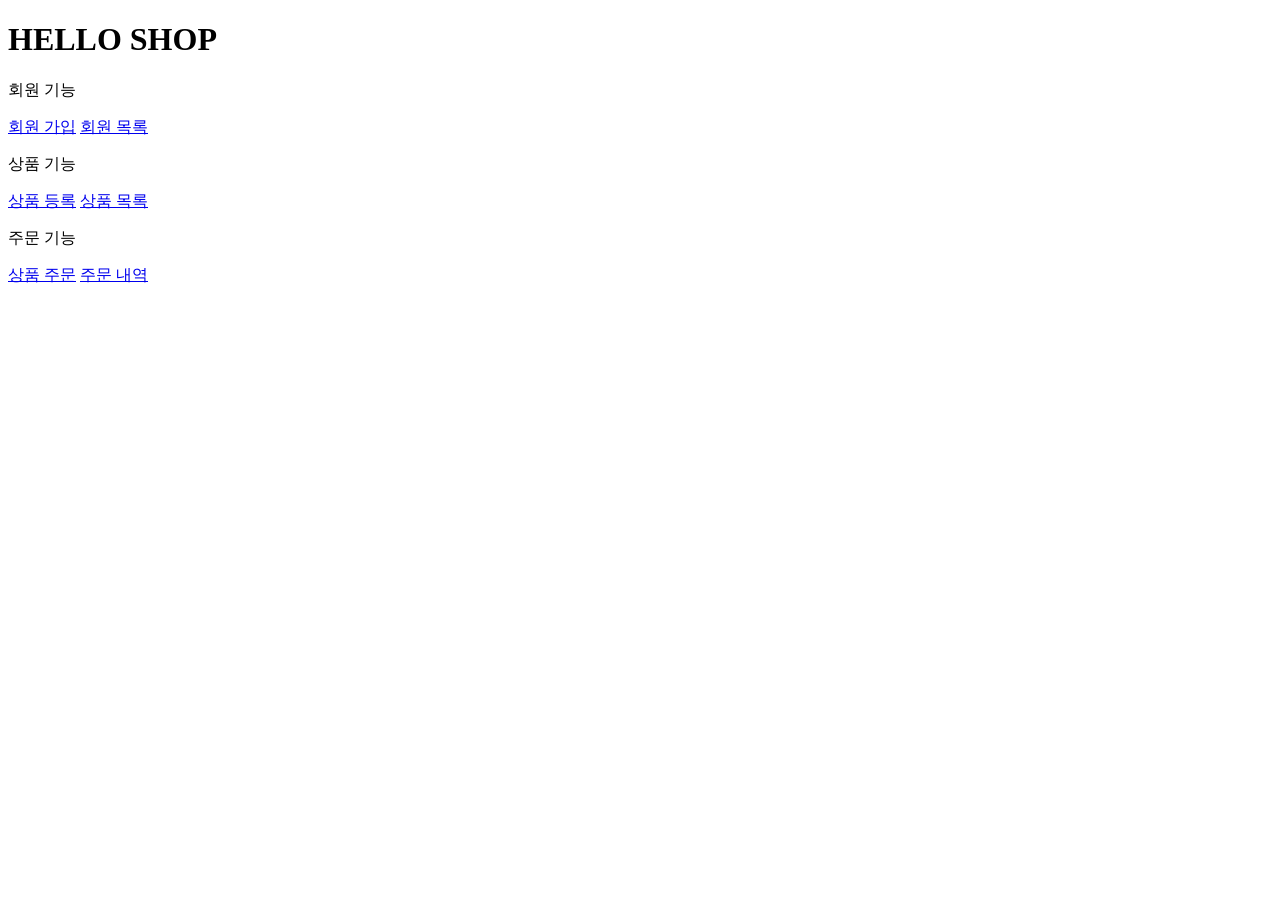
<file: src/main/resources/templates/home.html>
<!DOCTYPE HTML>
<html xmlns:th="http://www.thymeleaf.org">
<head th:replace="fragments/header :: header">
    <title>Hello</title>
    <meta http-equiv="Content-Type" content="text/html; charset=UTF-8" />
</head>
<body>
<div class="container">
    <div th:replace="fragments/bodyHeader :: bodyHeader" />
    <div class="jumbotron"> <h1>HELLO SHOP</h1>
        <p class="lead">회원 기능</p> <p>
            <a class="btn btn-lg btn-secondary" href="/members/new">회원 가입</a>
            <a class="btn btn-lg btn-secondary" href="/members">회원 목록</a> </p>
        <p class="lead">상품 기능</p> <p>
            <a class="btn btn-lg btn-dark" href="/items/new">상품 등록</a>
            <a class="btn btn-lg btn-dark" href="/items">상품 목록</a> </p>
        <p class="lead">주문 기능</p> <p>
            <a class="btn btn-lg btn-info" href="/order">상품 주문</a>
            <a class="btn btn-lg btn-info" href="/orders">주문 내역</a> </p>
    </div>
    <div th:replace="fragments/footer :: footer" />
</div> <!-- /container -->
</body>
</html>
</file>
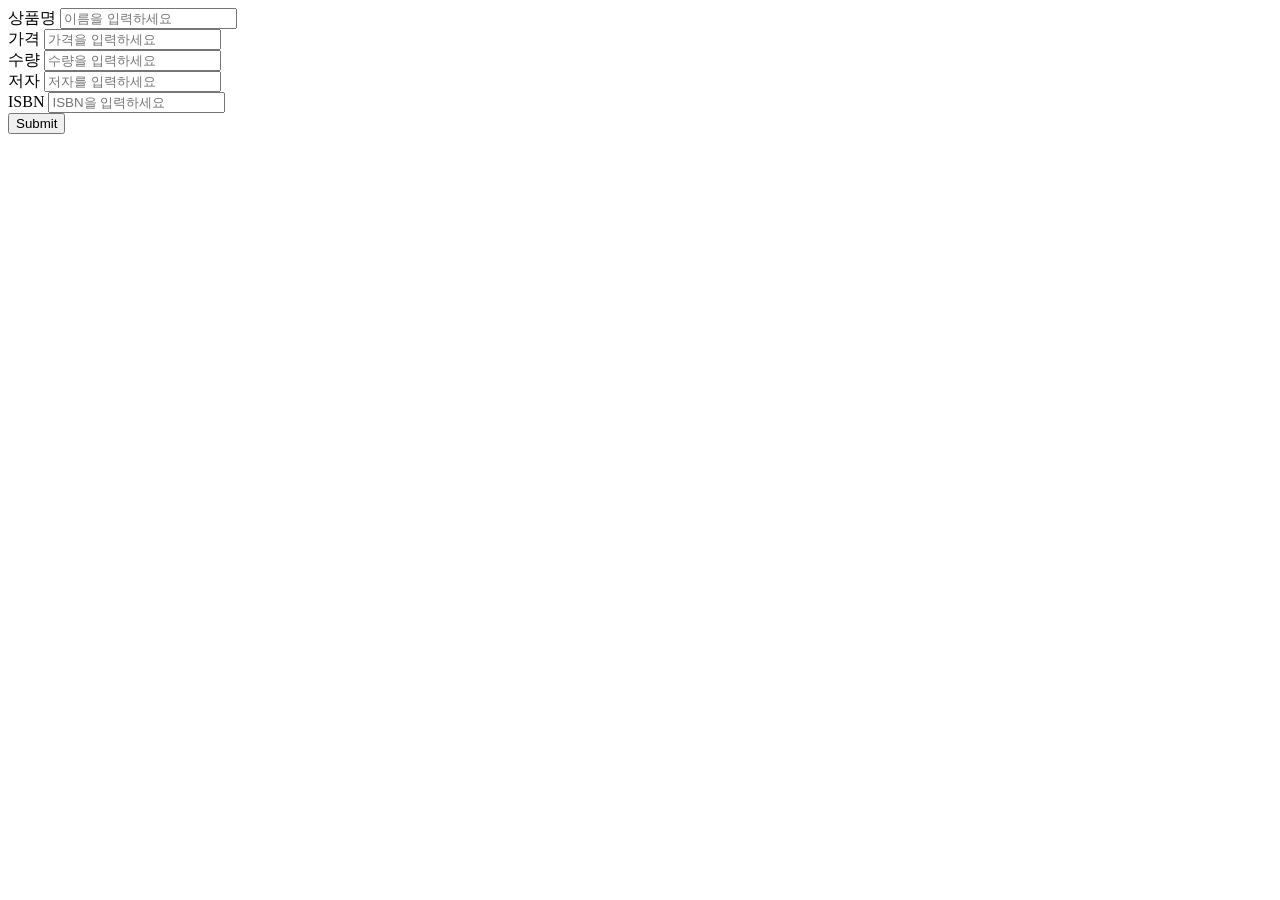
<file: src/main/resources/templates/items/createItemForm.html>
<!DOCTYPE HTML>
<html xmlns:th="http://www.thymeleaf.org">
<head th:replace="fragments/header :: header" />
<body>
<div class="container">
  <div th:replace="fragments/bodyHeader :: bodyHeader"/>
  <form th:action="@{/items/new}" th:object="${form}" method="post">
    <div class="form-group">
      <label th:for="name">상품명</label>
      <input type="text" th:field="*{name}" class="form-control"
             placeholder="이름을 입력하세요"> </div>
    <div class="form-group">
      <label th:for="price">가격</label>
      <input type="number" th:field="*{price}" class="form-control" placeholder="가격을 입력하세요">
    </div>
    <div class="form-group">
      <label th:for="stockQuantity">수량</label>
      <input type="number" th:field="*{stockQuantity}" class="form-
control" placeholder="수량을 입력하세요"> </div>
    <div class="form-group">
      <label th:for="author">저자</label>
      <input type="text" th:field="*{author}" class="form-control"
             placeholder="저자를 입력하세요"> </div>
    <div class="form-group">
      <label th:for="isbn">ISBN</label>
      <input type="text" th:field="*{isbn}" class="form-control"
             placeholder="ISBN을 입력하세요"> </div>
    <button type="submit" class="btn btn-primary">Submit</button>
  </form>
  <br/>
  <div th:replace="fragments/footer :: footer" />
</div> <!-- /container -->
</body>
</html>
</file>
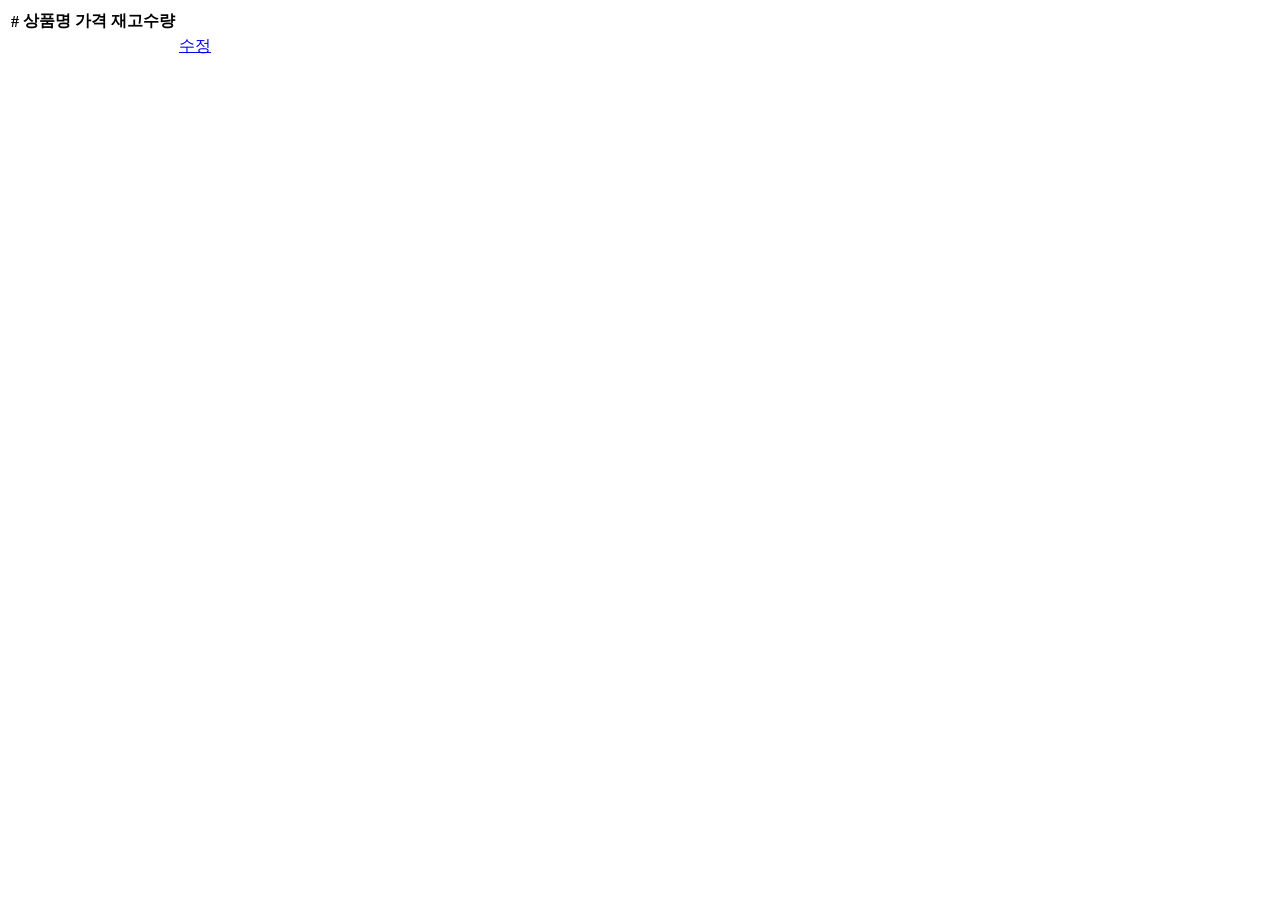
<file: src/main/resources/templates/items/itemList.html>
<!DOCTYPE HTML>
<html xmlns:th="http://www.thymeleaf.org">
<head th:replace="fragments/header :: header" />
<body>
<div class="container">
  <div th:replace="fragments/bodyHeader :: bodyHeader"/>
  <div>
    <table class="table table-striped">
      <thead> <tr>
        <th>#</th> <th>상품명</th> <th>가격</th> <th>재고수량</th> <th></th>
      </tr>
      </thead>
      <tbody>

      <tr th:each="item : ${items}">
        <td th:text="${item.id}"></td>
        <td th:text="${item.name}"></td>
        <td th:text="${item.price}"></td>
        <td th:text="${item.stockQuantity}"></td>
        <td>
          <a href="#" th:href="@{/items/{id}/edit (id=${item.id})}" class="btn btn-primary" role="button">수정</a>
        </td> </tr>
      </tbody>
    </table>
  </div>
  <div th:replace="fragments/footer :: footer"/>
</div> <!-- /container -->
</body>
</html>
</file>
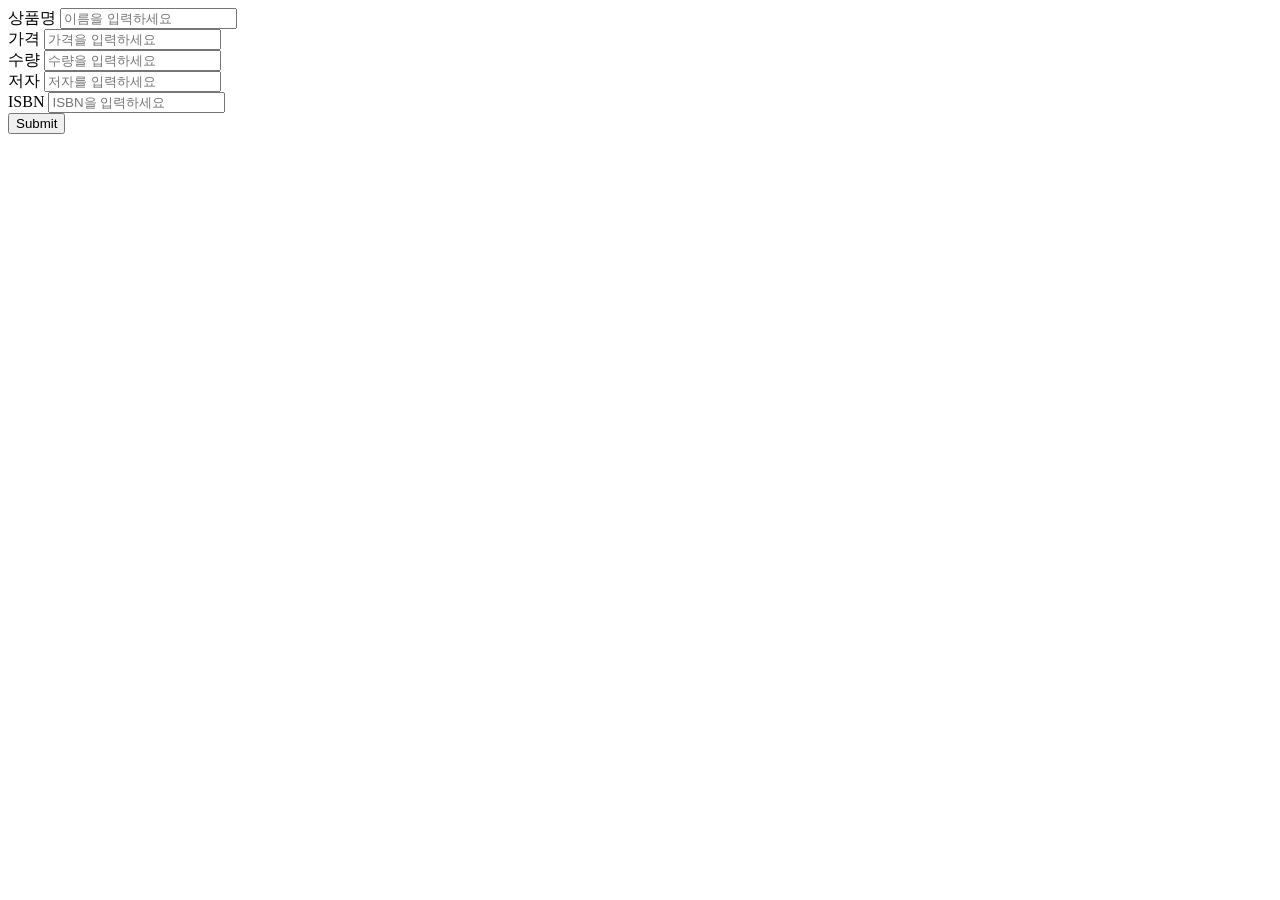
<file: src/main/resources/templates/items/updateItemForm.html>
<!DOCTYPE HTML>
<html xmlns:th="http://www.thymeleaf.org">
<head th:replace="fragments/header :: header" />
<body>
<div class="container">
  <div th:replace="fragments/bodyHeader :: bodyHeader"/>
  <form th:object="${form}" method="post">
    <!-- id -->
    <input type="hidden" th:field="*{id}" />
    <div class="form-group">
      <label th:for="name">상품명</label>
      <input type="text" th:field="*{name}" class="form-control"
             placeholder="이름을 입력하세요" /> </div>
    <div class="form-group">
      <label th:for="price">가격</label>
      <input type="number" th:field="*{price}" class="form-control" placeholder="가격을 입력하세요" />
    </div>
    <div class="form-group">
      <label th:for="stockQuantity">수량</label>
      <input type="number" th:field="*{stockQuantity}" class="form-control" placeholder="수량을 입력하세요" /> </div>
    <div class="form-group">
      <label th:for="author">저자</label>
      <input type="text" th:field="*{author}" class="form-control" placeholder="저자를 입력하세요" />
    </div>
    <div class="form-group">
      <label th:for="isbn">ISBN</label>
      <input type="text" th:field="*{isbn}" class="form-control" placeholder="ISBN을 입력하세요" />
    </div>
    <button type="submit" class="btn btn-primary">Submit</button>
  </form>
  <div th:replace="fragments/footer :: footer" />
</div> <!-- /container -->
</body>
</html>
</file>
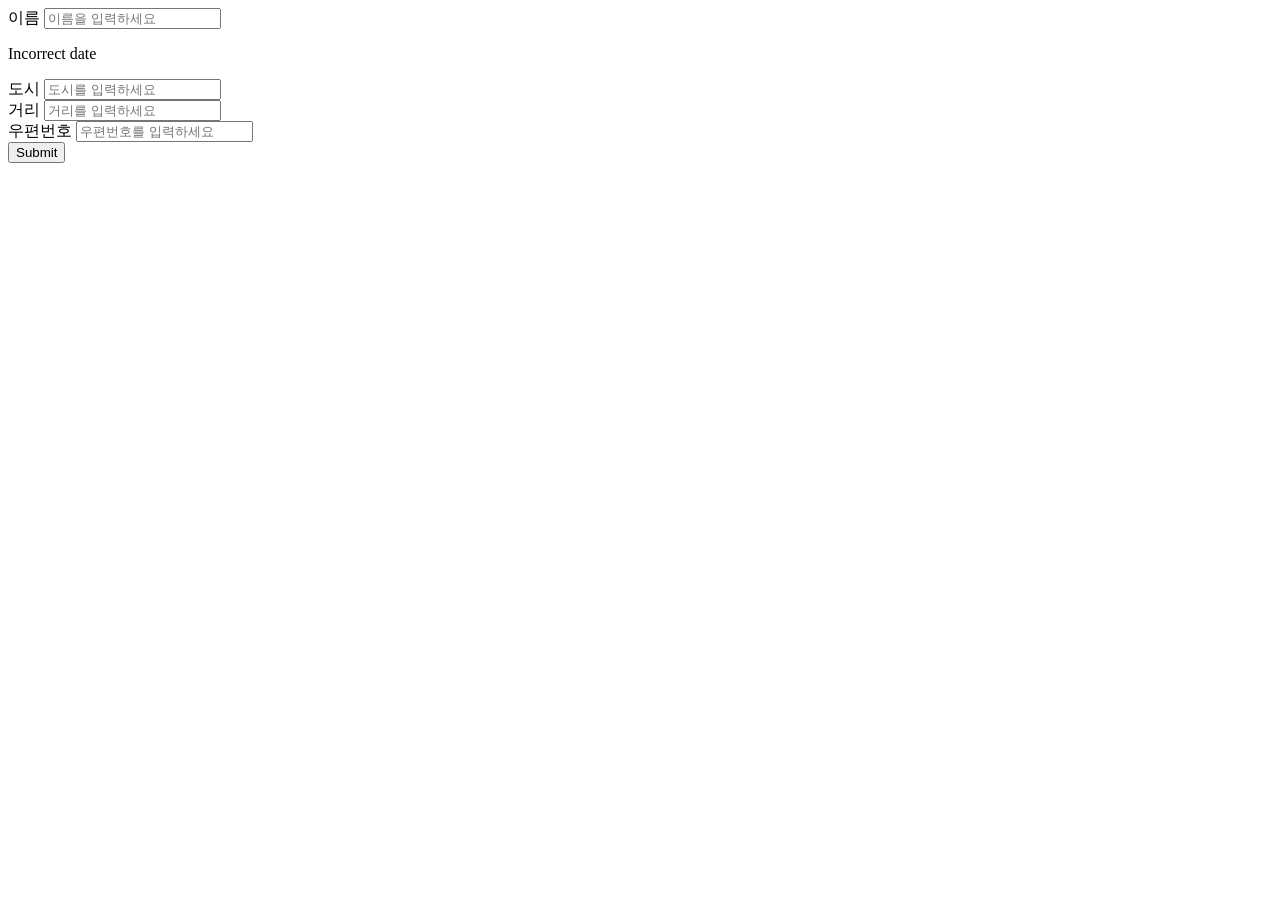
<file: src/main/resources/templates/members/createMemberForm.html>
<!DOCTYPE HTML>
<html xmlns:th="http://www.thymeleaf.org">
<head th:replace="fragments/header :: header" />
<style>
  .fieldError {
    border-color: #bd2130;
  } </style>
<body>
<div class="container">
  <div th:replace="fragments/bodyHeader :: bodyHeader"/>
  <form role="form" action="/members/new" th:object="${memberForm}"
        method="post">
    <div class="form-group">
      <label th:for="name">이름</label>
      <input type="text" th:field="*{name}" class="form-control" placeholder="이름을 입력하세요"
             th:class="${#fields.hasErrors('name')}? 'form-control fieldError' : 'form-control'">
      <p th:if="${#fields.hasErrors('name')}"
         th:errors="*{name}">Incorrect date</p>
    </div>
    <div class="form-group">
      <label th:for="city">도시</label>
      <input type="text" th:field="*{city}" class="form-control"

             placeholder="도시를 입력하세요"> </div>
    <div class="form-group">
      <label th:for="street">거리</label>
      <input type="text" th:field="*{street}" class="form-control" placeholder="거리를 입력하세요">
    </div>
    <div class="form-group">
      <label th:for="zipcode">우편번호</label>
      <input type="text" th:field="*{zipcode}" class="form-control"
             placeholder="우편번호를 입력하세요"> </div>
    <button type="submit" class="btn btn-primary">Submit</button>
  </form>
  <br/>
  <div th:replace="fragments/footer :: footer" />
</div> <!-- /container -->
</body>
</html>
</file>
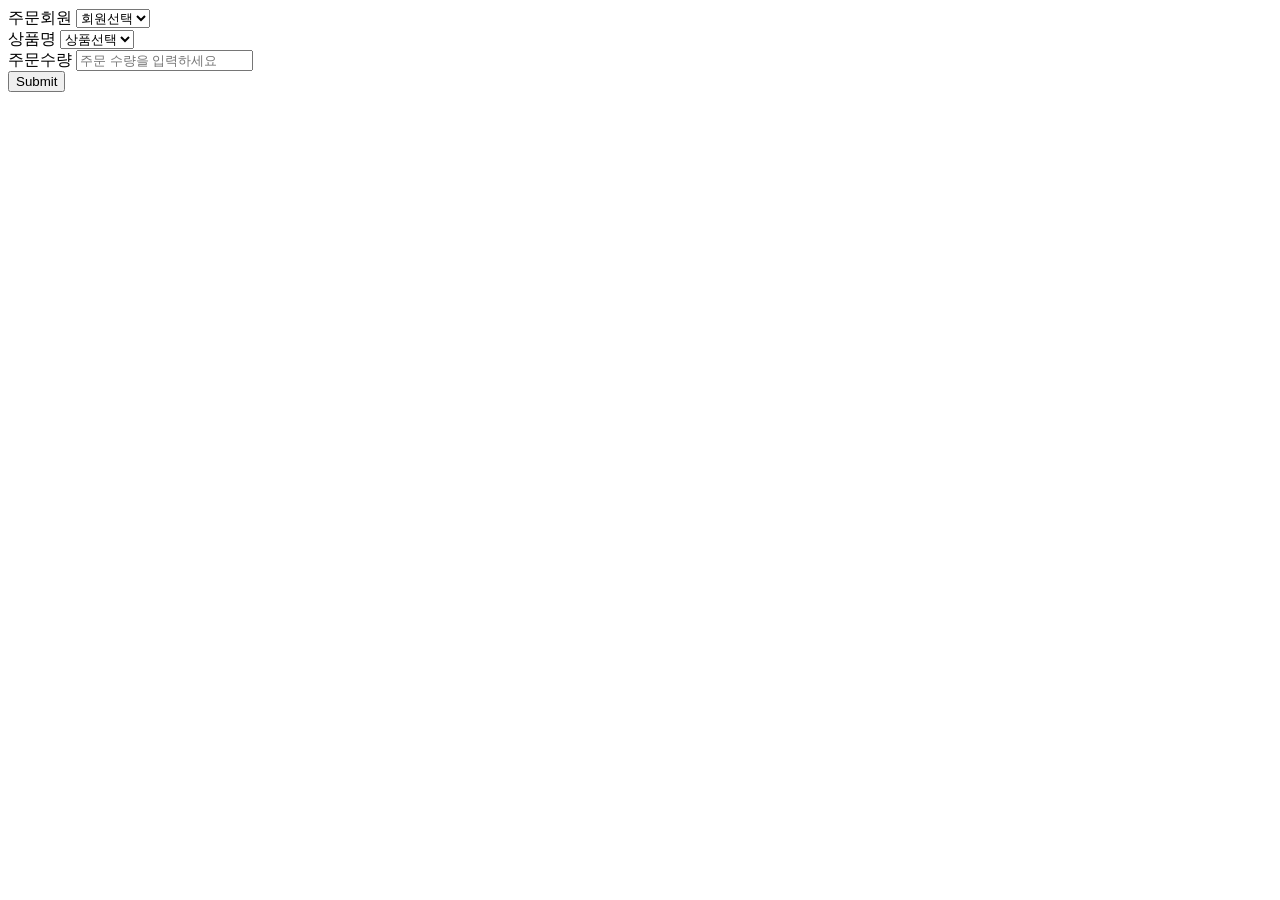
<file: src/main/resources/templates/order/orderForm.html>
<!DOCTYPE HTML>
<html xmlns:th="http://www.thymeleaf.org">
<head th:replace="fragments/header :: header" />
<body>
<div class="container">
  <div th:replace="fragments/bodyHeader :: bodyHeader"/>
  <form role="form" action="/order" method="post">
    <div class="form-group">
      <label for="member">주문회원</label>
      <select name="memberId" id="member" class="form-control">
        <option value="">회원선택</option> <option th:each="member : ${members}"
                                               th:value="${member.id}"
                                               th:text="${member.name}" />
      </select>
    </div>
    <div class="form-group">
    <label for="item">상품명</label>
    <select name="itemId" id="item" class="form-control"> <option value="">상품선택</option>
      <option th:each="item : ${items}"
              th:value="${item.id}"
              th:text="${item.name}" />
    </select>
  </div>
    <div class="form-group">
      <label for="count">주문수량</label>
      <input type="number" name="count" class="form-control" id="count" placeholder="주문 수량을 입력하세요">
    </div>
    <button type="submit" class="btn btn-primary">Submit</button>
  </form>
  <br/>
  <div th:replace="fragments/footer :: footer" />
</div> <!-- /container -->
</body>
</html>
</file>
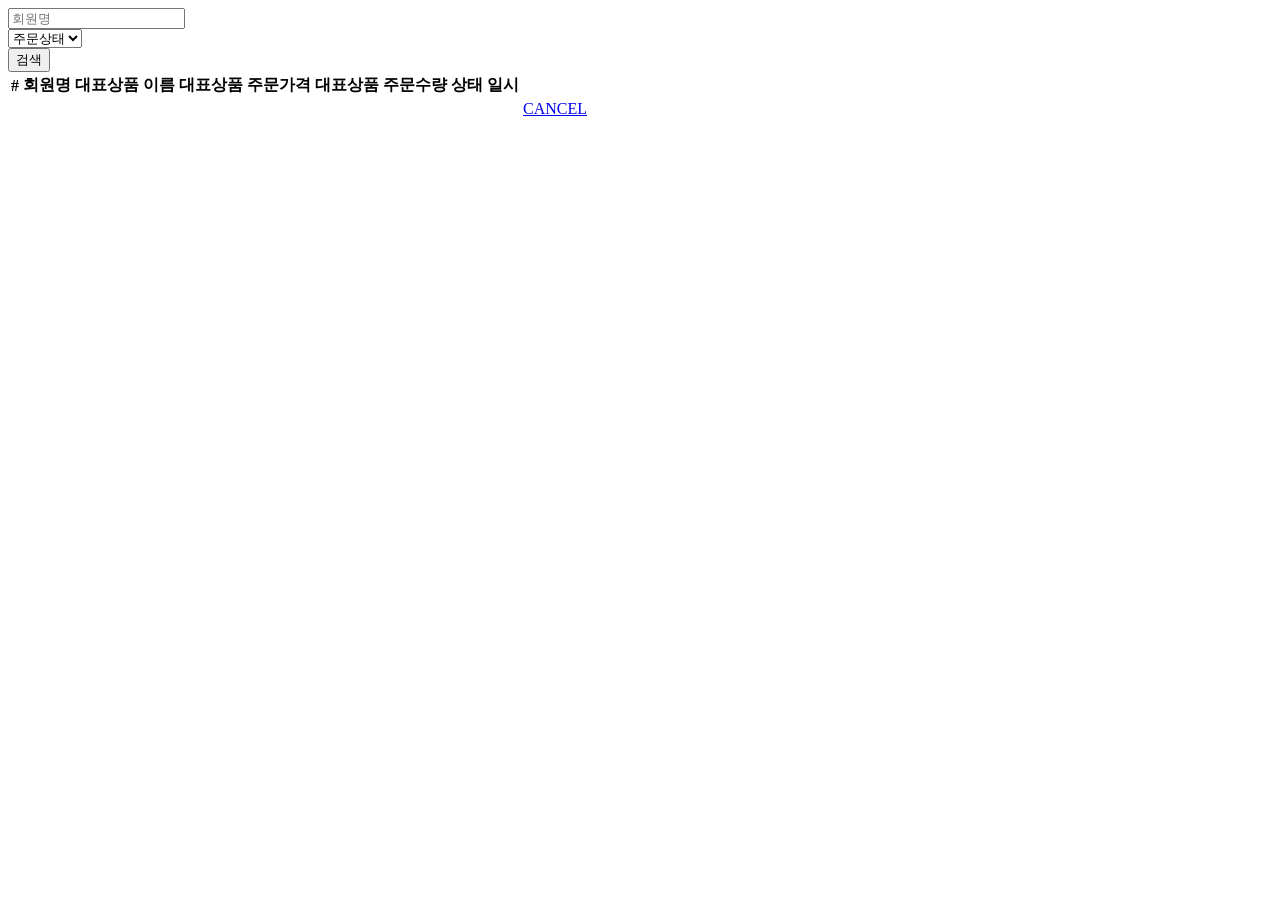
<file: src/main/resources/templates/order/orderList.html>
<!DOCTYPE HTML>
<html xmlns:th="http://www.thymeleaf.org">
<head th:replace="fragments/header :: header"/>
<body>
<div class="container">
  <div th:replace="fragments/bodyHeader :: bodyHeader"/>
  <div> <div>
    <form th:object="${orderSearch}" class="form-inline">
      <div class="form-group mb-2">
        <input type="text" th:field="*{memberName}" class="form- control" placeholder="회원명"/>
      </div>
      <div class="form-group mx-sm-1 mb-2">
        <select th:field="*{orderStatus}" class="form-control"> <option value="">주문상태</option>
          <option th:each=
                          "status : ${T(jpabook.jpashop.domain.OrderStatus).values()}"
                  th:value="${status}"
                  th:text="${status}">option
          </option>
        </select>
      </div>
      <button type="submit" class="btn btn-primary mb-2">검색</button> </form>
  </div>
    <table class="table table-striped">
      <thead>
<tr>
  <th>#</th> <th>회원명</th> <th>대표상품 이름</th> <th>대표상품 주문가격</th> <th>대표상품 주문수량</th> <th>상태</th> <th>일시</th> <th></th>
</tr>
</thead>
<tbody>
<tr th:each="item : ${orders}">
  <td th:text="${item.id}"></td>
  <td th:text="${item.member.name}"></td>
  <td th:text="${item.orderItems[0].item.name}"></td>
  <td th:text="${item.orderItems[0].orderPrice}"></td>
  <td th:text="${item.orderItems[0].count}"></td>
  <td th:text="${item.status}"></td>
  <td th:text="${item.orderDate}"></td>
  <td>
    <a th:if="${item.status.name() == 'ORDER'}" href="#"
       th:href="'javascript:cancel('+${item.id}+')'"
       class="btn btn-danger">CANCEL</a>
  </td>
</tr>
</tbody>
</table>
</div>
<div th:replace="fragments/footer :: footer"/>
</div> <!-- /container -->
</body>
<script>
  function cancel(id) {
    var form = document.createElement("form");
    form.setAttribute("method", "post");

    form.setAttribute("action", "/orders/" + id + "/cancel");
    document.body.appendChild(form);
    form.submit();
  } </script>
</html>
</file>
